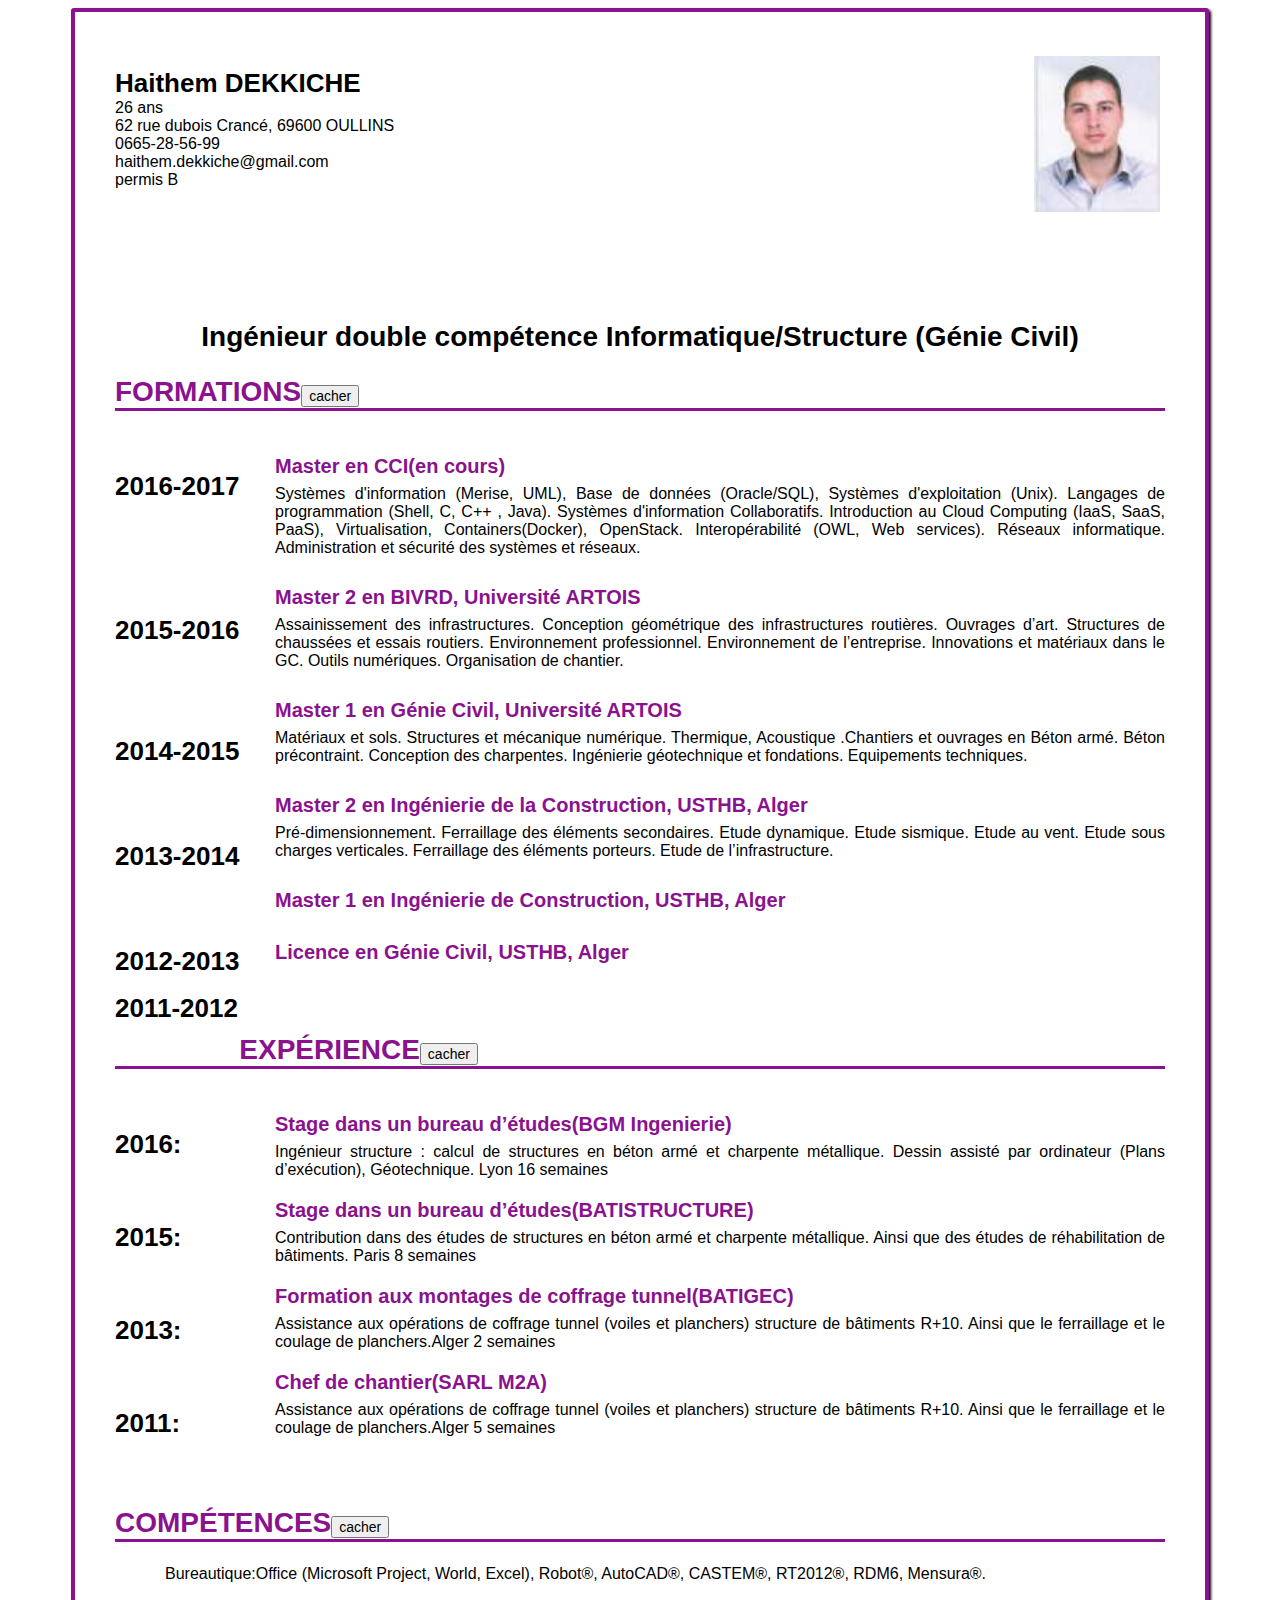
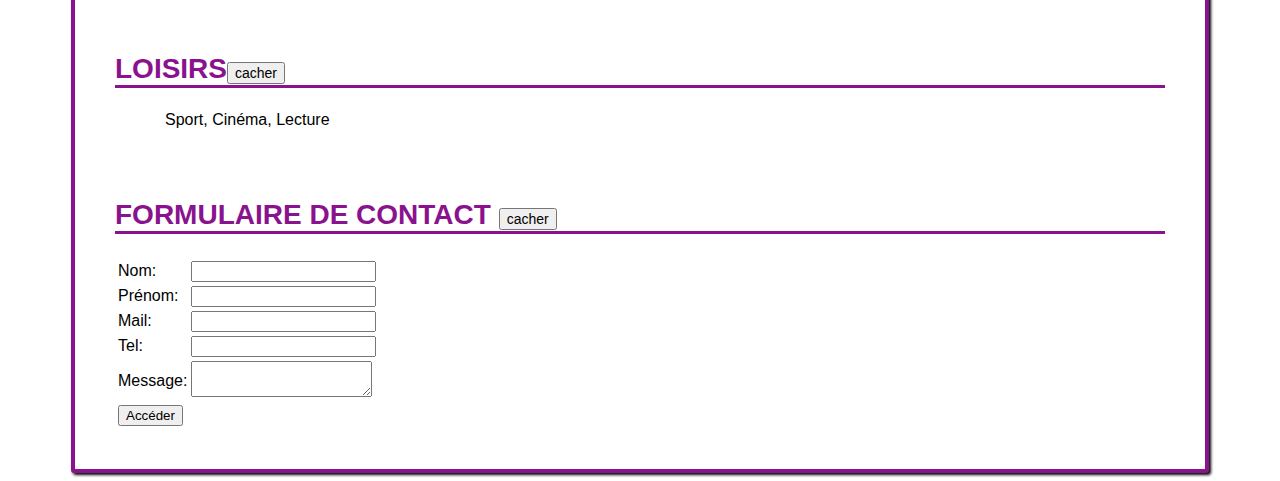
<file: CV haithem.html>
<!DOCTYPE html>
  <script src="https://ajax.googleapis.com/ajax/libs/jquery/3.1.1/jquery.min.js"></script>
<html>
	<head>
	    <title>Mon CV personnalisé</title>
		<meta charset="utf-8"/>
		<link rel = "stylesheet" href= "cvhtml.css.css"/>
		
		
		  
		  
		  <script src="cv.js"></script>
	</head>
	<body>
		<div class = "page">
		
		     <div class = "coorPhoto">
			     <div class = "info">  
				     <p><strong>Haithem DEKKICHE</strong><br/>
					 26 ans<br/>62 rue dubois Crancé, 69600 OULLINS<br/>
					 0665-28-56-99<br/>haithem.dekkiche@gmail.com<br/>
					 permis B</p>
				 </div>
			     <div class = "photo">
				     <img src= "cv.PNG" alt="photo moi"/> 
				 
				 </div>
			 </div>
			 <div class = "TITRE" id="zz">
			 
			         <p><h1>Ingénieur double compétence Informatique/Structure (Génie Civil)</h1></p>
			 </div>
			 
			 
			 
			 
			 
			 
			  <h2>Formations<button style="font-size: 50%;"onclick="afficher('Formation');">cacher</button></h2>
			 <div class="section" id= "Formation">
			     
			    
			     <div class="SEC-GAUCHE" id ="Formations">
				 
	                 <div id="aa"><p><strong>2016-2017</strong></p></div>
					 <div id="jj"><p><strong>2015-2016</strong></p></div>
					 <div id="ii"><p><strong>2014-2015</strong></p></div>
					 <div id="pp"><p><strong>2013-2014</strong></p></div>
					 <div id="mm"><p><strong>2012-2013</strong></p></div>
					 <p><strong>2011-2012</strong></p>
					 
				 </div>
				 <div class = "SEC-DROITE" id ="dd">
				 <div class = "contenu">
				     <p><h3>Master en CCI(en cours)</h3>Systèmes d'information (Merise, UML), Base de données (Oracle/SQL), Systèmes d'exploitation (Unix). Langages de programmation (Shell, C, C++ , Java). Systèmes d'information Collaboratifs. Introduction au Cloud Computing (IaaS, SaaS, PaaS), Virtualisation, Containers(Docker), OpenStack. Interopérabilité (OWL, Web services). Réseaux informatique. Administration et sécurité des systèmes et réseaux.</p>
					 <p><h3>Master 2 en BIVRD, Université ARTOIS</h3>Assainissement des infrastructures. Conception géométrique des infrastructures routières. Ouvrages d’art. Structures de chaussées et essais routiers. Environnement professionnel. Environnement de l’entreprise. Innovations et matériaux dans le GC. Outils numériques. Organisation de chantier. </p>
					 <p><h3>Master 1 en Génie Civil, Université ARTOIS</h3>Matériaux et sols. Structures et mécanique numérique. Thermique, Acoustique .Chantiers et ouvrages en Béton armé. Béton précontraint. Conception des charpentes. Ingénierie géotechnique et fondations. Equipements techniques.</p>
					 <p><h3>Master 2 en Ingénierie de la Construction, USTHB, Alger</h3>Pré-dimensionnement. Ferraillage des éléments secondaires. Etude dynamique. Etude sismique. Etude au vent. Etude sous charges verticales. Ferraillage des éléments porteurs. Etude de l’infrastructure.  </p>
					 <p><h3>Master 1 en Ingénierie de Construction, USTHB, Alger</h3></p>
					 <p><h3>Licence en Génie Civil, USTHB, Alger</h3></p>
				 </div>	 
				 </div>
				 
			 </div>
			 
			 
			 
			 
			 
			 
			  <h2>Expérience<button style="font-size: 50%;"onclick="afficher('Experience');">cacher</button></h2>
			 <div class = "section" id="Experience">
			 
			    
				 
				 <div class = "SEC-GAUCHE" id ="Expérience">
				     <p><strong>2016:</strong></p>
					 <p><strong>2015:</strong></p>
					 <p><strong>2013:</strong></p>
					 <p><strong>2011:</strong></p>
				 </div>
				 
				 <div class = "SEC-DROITE">
				 <div class = "contenu">
				     <p><h3>Stage dans un bureau d’études(BGM Ingenierie)</h3>Ingénieur structure : calcul de structures en béton armé et charpente métallique. Dessin assisté par ordinateur (Plans d’exécution), Géotechnique. Lyon 16 semaines</p>
					 <p><h3>Stage dans un bureau d’études(BATISTRUCTURE)</h3>Contribution dans des études de structures en béton armé et charpente métallique. Ainsi que des études de réhabilitation de bâtiments. Paris 8 semaines</p>
					 <p><h3>Formation aux montages de coffrage tunnel(BATIGEC)</h3>Assistance aux opérations de coffrage tunnel (voiles et planchers) structure de bâtiments R+10. Ainsi que le ferraillage et le coulage de planchers.Alger 2 semaines</p>
					 <p><h3>Chef de chantier(SARL M2A)</h3>Assistance aux opérations de coffrage tunnel (voiles et planchers) structure de bâtiments R+10. Ainsi que le ferraillage et le coulage de planchers.Alger 5 semaines</p>
				 </div>
				 </div>
			</div>
			
			
			
			     <h2>Compétences<button style="font-size: 50%;"onclick="afficher('Competence');">cacher</button></h2>
			<div class = "section" id ="Competence">	 
			
			 <div class = "contenu" id="Compétences">
			     
				 <p>Bureautique:Office (Microsoft Project, World, Excel), Robot®, AutoCAD®, CASTEM®, RT2012®, RDM6, Mensura®.</p>
				 
			 </div>
			 </div>
			 
			 
			 
			 <h2>Loisirs<button style="font-size: 50%;"onclick="afficher('Loisir');">cacher</button></h2>
			 <div class = "section" id="Loisir">
			  
			  <div class = "contenu">
				 <p>Sport, Cinéma, Lecture</p>
		     </div>
			
			 </div>
			 
			 
			 
			 
			 <div>
				<h2>FORMULAIRE DE CONTACT <button style="font-size: 50%;" onclick="afficher('formulaire');">cacher</button></h2>
				<form id="formulaire">
					<table>
						<tr>
							<td>Nom:</td>
							<td>
								<input type="text" id="form_nom"/>
							</td>
						</tr>
						
						<tr>
							<td>Prénom:</td>
							<td>
								<input type="text" id="form_prenom"/>
							</td>
						</tr>
						
						<tr>
							<td> Mail:</td>
							<td>
								<input type="text"  id="form_mail"/>
							</TD>
						</tr>
						<tr>
							<td>Tel:</td>
							<td>
								<input type="text"  id="form_numero"/>
							</TD>
						</tr>
						<tr>
					       <td>Message:</td>
						   <td>
								<textarea  rows="2"></textarea>
						   </td>
						</tr>
						<tr>
							<td COLSPAN=3>
								<input type="button" value="Accéder" onclick="valider()">
							</td>
						</tr>
					</table>
				</form>
			</div>
				 
				     
				     
			 
			 
			 
					 
			 
			 
			 
		</div>
		
		
		
		
	</body>
</html>
</file>
<file: cvhtml.css.css>
.page{
	width:1050px;
	margin:auto;
	font-size: 16px;
	font-family:'Source sans Pro', Calibri, Tahoma, sans-serif;
	padding:40px;
	border:4px solid #8a128e;
	border-radius: 3px;
	box-shadow: 2px 2px 3px black;
	background-color: #FFFFFF;
}

.coorPhoto{
	height:250px;
}

.info{
	float:Left;
}

.photo{
	float:Right;
	height:250;
}


.section{
	margin-bottom: 70px;
	text-align: justify;
}

.SEC-GAUCHE{
	float: left;
	font-weight: bold;
	font-size : 16px;
}






.SEC-DROITE{
	margin-left: 110px;
	margin-top: 44px;
}

.contenu{
	margin-left: 50px;
	font-weight: normal;
	
		
}

#Formations p{
	margin-bottom: 56px;
}

#jj p{
	margin-bottom: 90px;
}
#ii p{
	margin-bottom: 74px;
}

#aa p{
	margin-bottom: 113px;
}

#dd p{
	margin-bottom: 29px;
}
#Expérience p{
	margin-bottom: 62px;
}

#pp p{
	margin-bottom: 74px;
}

#mm p{
	margin-bottom: 15px;
}


strong{
	font-size:26px;
}


#zz p{
	text-align: center;

	
}

h1{
	font-size: 28px;
	color: #1E90FF
	text-transform: uppercase;
	text-align: center;
	
}


h2{
	font-size: 28px;
	color: #8a128e;
	text-transform: uppercase;
	border-bottom: 3px solid #8a128e;
}

h3{
	font-size: 20px;
	color: #8a128e;
	margin-bottom: 7px;
}


	
 margin-left: auto;
    margin-right: auto;
</file>
